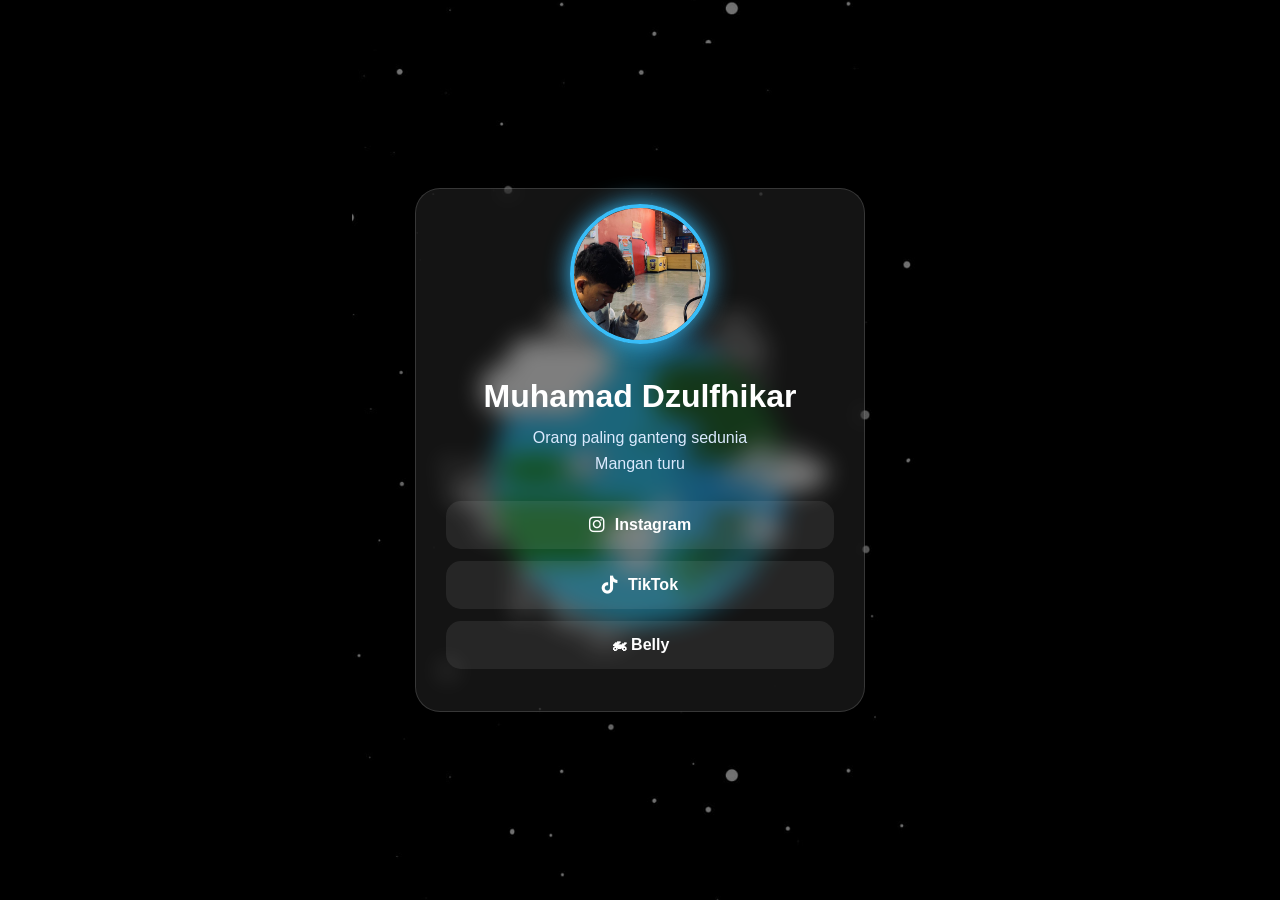
<file: index.html>
<!DOCTYPE html>
<html lang="id">
<head>
    <meta charset="UTF-8">
    <meta name="viewport" content="width=device-width, initial-scale=1.0">

    <title>Muhamad Dzulfhikar</title>

    <link rel="stylesheet" href="style.css">
    <link rel="stylesheet" href="https://cdnjs.cloudflare.com/ajax/libs/font-awesome/6.5.1/css/all.min.css">
</head>

<body>
    <div class="container">
        <img src="PP.jpg" alt="Profile" class="profile">

        <h1>Muhamad Dzulfhikar</h1>

        <p class="bio">
            Orang paling ganteng sedunia<br>
            Mangan turu
        </p>

        <a href="https://instagram.com/mhmddzlpkr__/" target="_blank" class="btn">
            <i class="fa-brands fa-instagram"></i>
            Instagram
        </a>

        <a href="https://tiktok.com/@namasayapikar" target="_blank" class="btn">
            <i class="fa-brands fa-tiktok"></i>
            TikTok
        </a>
    
        <a href="belly.html" class="btn">
            🏍 Belly
        </a>
    </div>
    
</body>
</html>
</file>
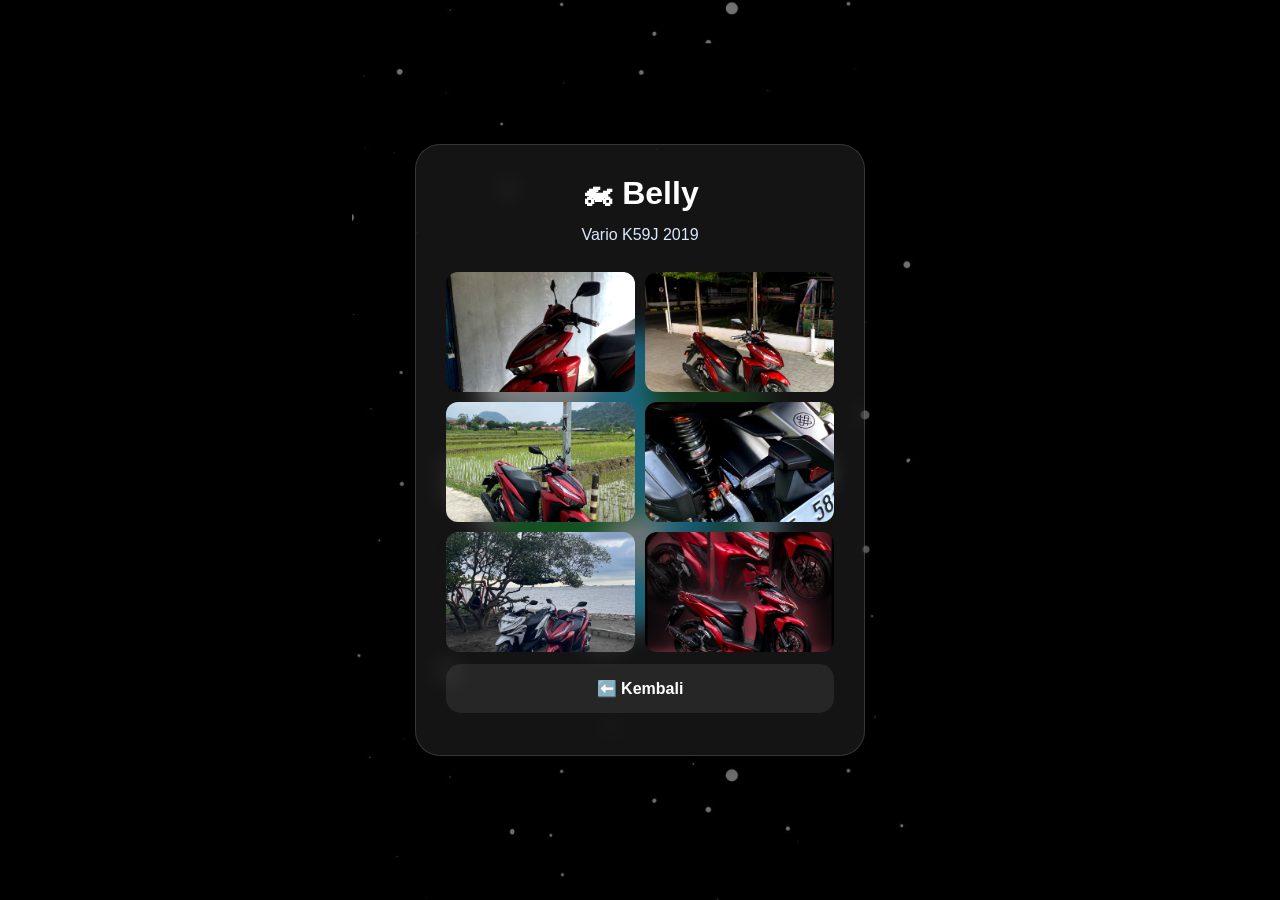
<file: belly.html>
<!DOCTYPE html>
<html lang="id">
<head>
    <meta charset="UTF-8">
    <meta name="viewport" content="width=device-width, initial-scale=1.0">
    <title>Belly</title>
    <link rel="stylesheet" href="style.css">
</head>
<body>

    <div class="container">
        <h1>🏍 Belly</h1>

        <p class="bio">
            Vario K59J 2019
        </p>

        <div class="gallery">
            <img src="assets/foto1.jpg" alt="Belly 1">
            <img src="assets/foto2.jpg" alt="Belly 2">
            <img src="assets/foto3.jpg" alt="Belly 3">
            <img src="assets/foto4.jpg" alt="Belly 4">
            <img src="assets/foto5.jpg" alt="Belly 5">
            <img src="assets/foto6.jpg" alt="Belly 6">
        </div>

        <a href="index.html" class="btn">
            ⬅️ Kembali
        </a>
    </div>

<script>
document.querySelectorAll('.gallery img').forEach(img => {
    img.addEventListener('click', () => {
        const overlay = document.createElement('div');
        overlay.className = 'lightbox';
        overlay.innerHTML = `<img src="${img.src}">`;
        overlay.onclick = () => overlay.remove();
        document.body.appendChild(overlay);
    });
});
</script>

</body>
</html>
</file>
<file: style.css>
*{
    margin:0;
    padding:0;
    box-sizing:border-box;
    font-family:Arial, sans-serif;
}

body{
    background: url('assets/BG.jpg') center center/cover no-repeat fixed;
    display:flex;
    justify-content:center;
    align-items:center;
    min-height:100vh;
    color:white;
    position:relative;
}

@media (min-width: 768px){
    body{
        background-size: 45%;
        background-color: #000;
    }
}

body::before{
    content:'';
    position:fixed;
    inset:0;
    background:rgba(0,0,0,0.55);
    z-index:-1;
}

.container{
    width:100%;
    max-width:450px;
    text-align:center;
    padding:30px;
    background:rgba(255,255,255,0.08);
    backdrop-filter:blur(12px);
    border:1px solid rgba(255,255,255,0.15);
    border-radius:25px;
    box-shadow:0 0 30px rgba(0,0,0,0.5);
    animation: fadeUp 1s ease;
}

@keyframes fadeUp{
    from{
        opacity:0;
        transform:translateY(40px);
    }

    to{
        opacity:1;
        transform:translateY(0);
    }
}
.container h1{
    font-size:32px;
}

.bio{
    color:#dbeafe;
    margin-bottom:25px;
    line-height:1.6;
}

.profile{
    width: 140px;
    height: 140px;
    border-radius: 50%;
    object-fit: cover;
    border: 4px solid #38bdf8;
    box-shadow: 0 0 25px #38bdf8;
    margin-bottom: 15px;
    transform: translateY(-15px);
    animation: glow 3s infinite;
}

@keyframes glow{
    0%{
        box-shadow:0 0 15px #38bdf8;
    }

    50%{
        box-shadow:0 0 35px #38bdf8;
    }

    100%{
        box-shadow:0 0 15px #38bdf8;
    }
}

h1{
    margin-bottom:10px;
}

.btn:hover{
    transform:scale(1.05);
    background:#38bdf8;
}

.btn{
    display:flex;
    align-items:center;
    justify-content:center;
    gap:8px;
    text-decoration:none;
    color:white;
    background:rgba(255,255,255,0.08);
    padding:15px;
    margin:12px 0;
    border-radius:15px;
    transition:0.3s;
    font-weight:bold;
}

.btn i{
    margin-right:2px;
    font-size:18px;
}

.gallery-title{
    margin-top:30px;
    margin-bottom:15px;
    color:white;
}

.gallery{
    display:grid;
    grid-template-columns:repeat(2,1fr);
    gap:10px;
}

.gallery img{
    width:100%;
    height:120px;
    object-fit:cover;
    border-radius:12px;
    transition:0.3s;
    cursor:pointer;
}

.gallery img:hover{
    transform:scale(1.05);
    box-shadow:0 0 15px rgba(56,189,248,0.6);
}

.lightbox {
    position: fixed;
    inset: 0;
    background: rgba(0,0,0,0.9);
    display: flex;
    justify-content: center;
    align-items: center;
    z-index: 9999;
    animation: fadeIn 0.3s ease;
}

.lightbox img {
    max-width: 95%;
    max-height: 95%;
    border-radius: 15px;
    animation: zoomIn 0.3s ease;
}

@keyframes fadeIn {
    from {
        opacity: 0;
    }
    to {
        opacity: 1;
    }
}

@keyframes zoomIn {
    from {
        transform: scale(0.8);
        opacity: 0;
    }
    to {
        transform: scale(1);
        opacity: 1;
    }
}
</file>
